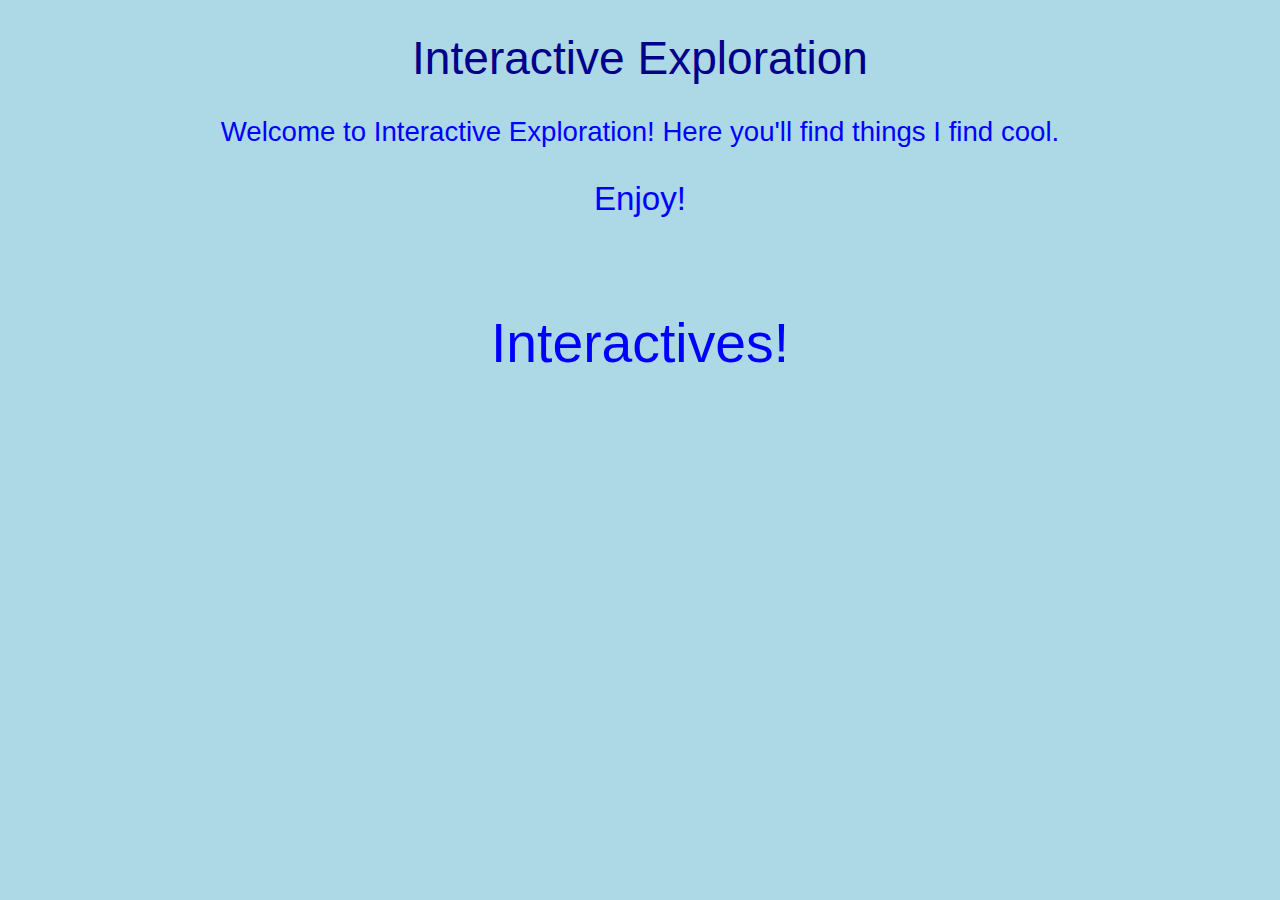
<file: index.htm>
<!DOCTYPE html>
<head>
    <title>Interactive Exploration</title>
    <link rel="stylesheet" href="styles.css">
</head>
<body>
    <h1>Interactive Exploration</h1>
    <p>Welcome to Interactive Exploration! Here you'll find things I find cool.<br><br><em>Enjoy!</em></p>
    <br><h2 class="big"><a href="Interactives.htm">Interactives!</a></h2>
</body>
</file>
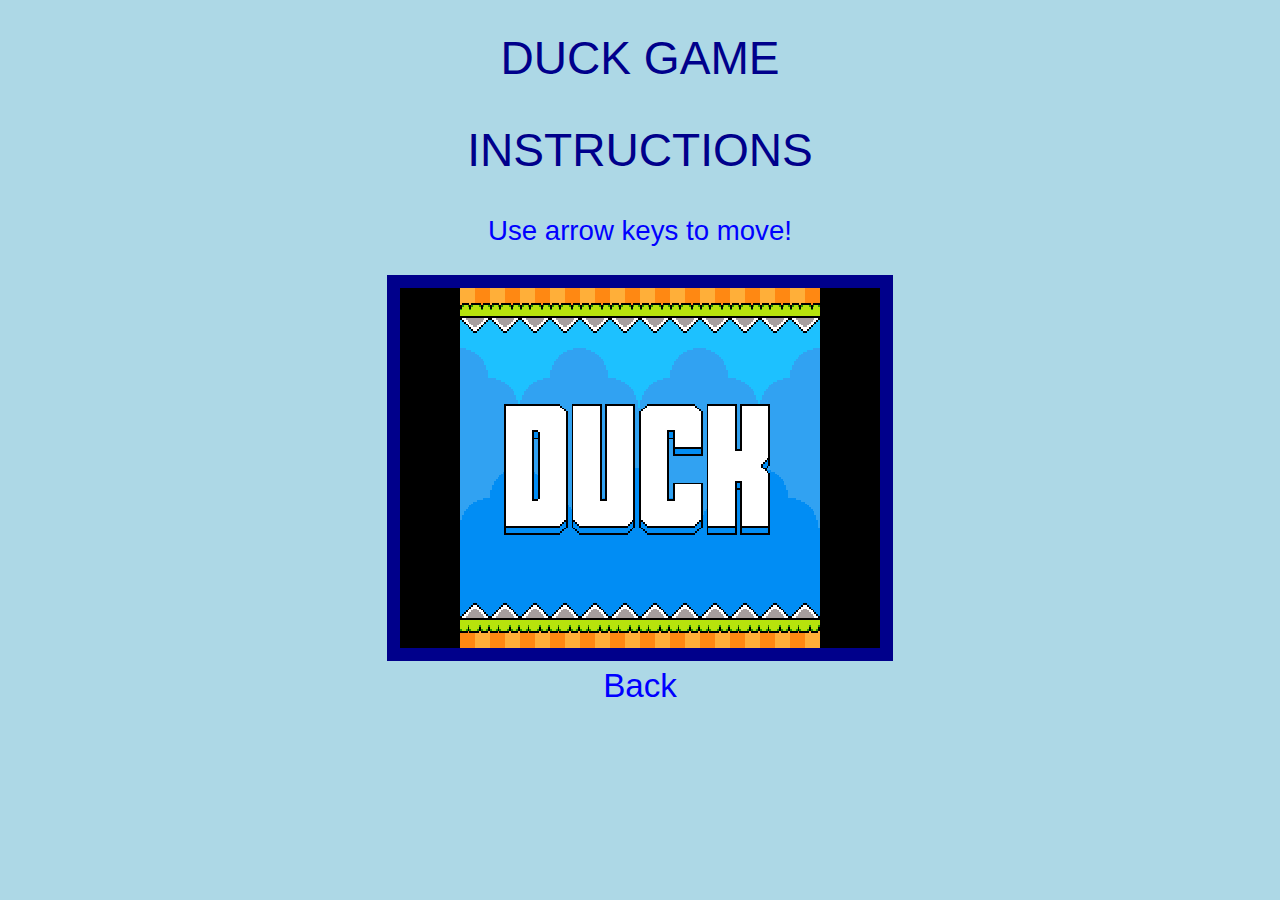
<file: DUCKholder.html>
<!DOCTYPE html>
<head>
    <title>GAME NAME</title>
    <link rel="stylesheet" href="styles.css">
</head>
<body>
    <h1>DUCK GAME</h1>
    <h2>INSTRUCTIONS</h2>
    <p>Use arrow keys to move!</p>
        <iframe src="Duck Game/duckgame.html"></iframe>
        <nav>
            <a href="Interactives.htm">Back</a>
        </nav>
</body>
</file>
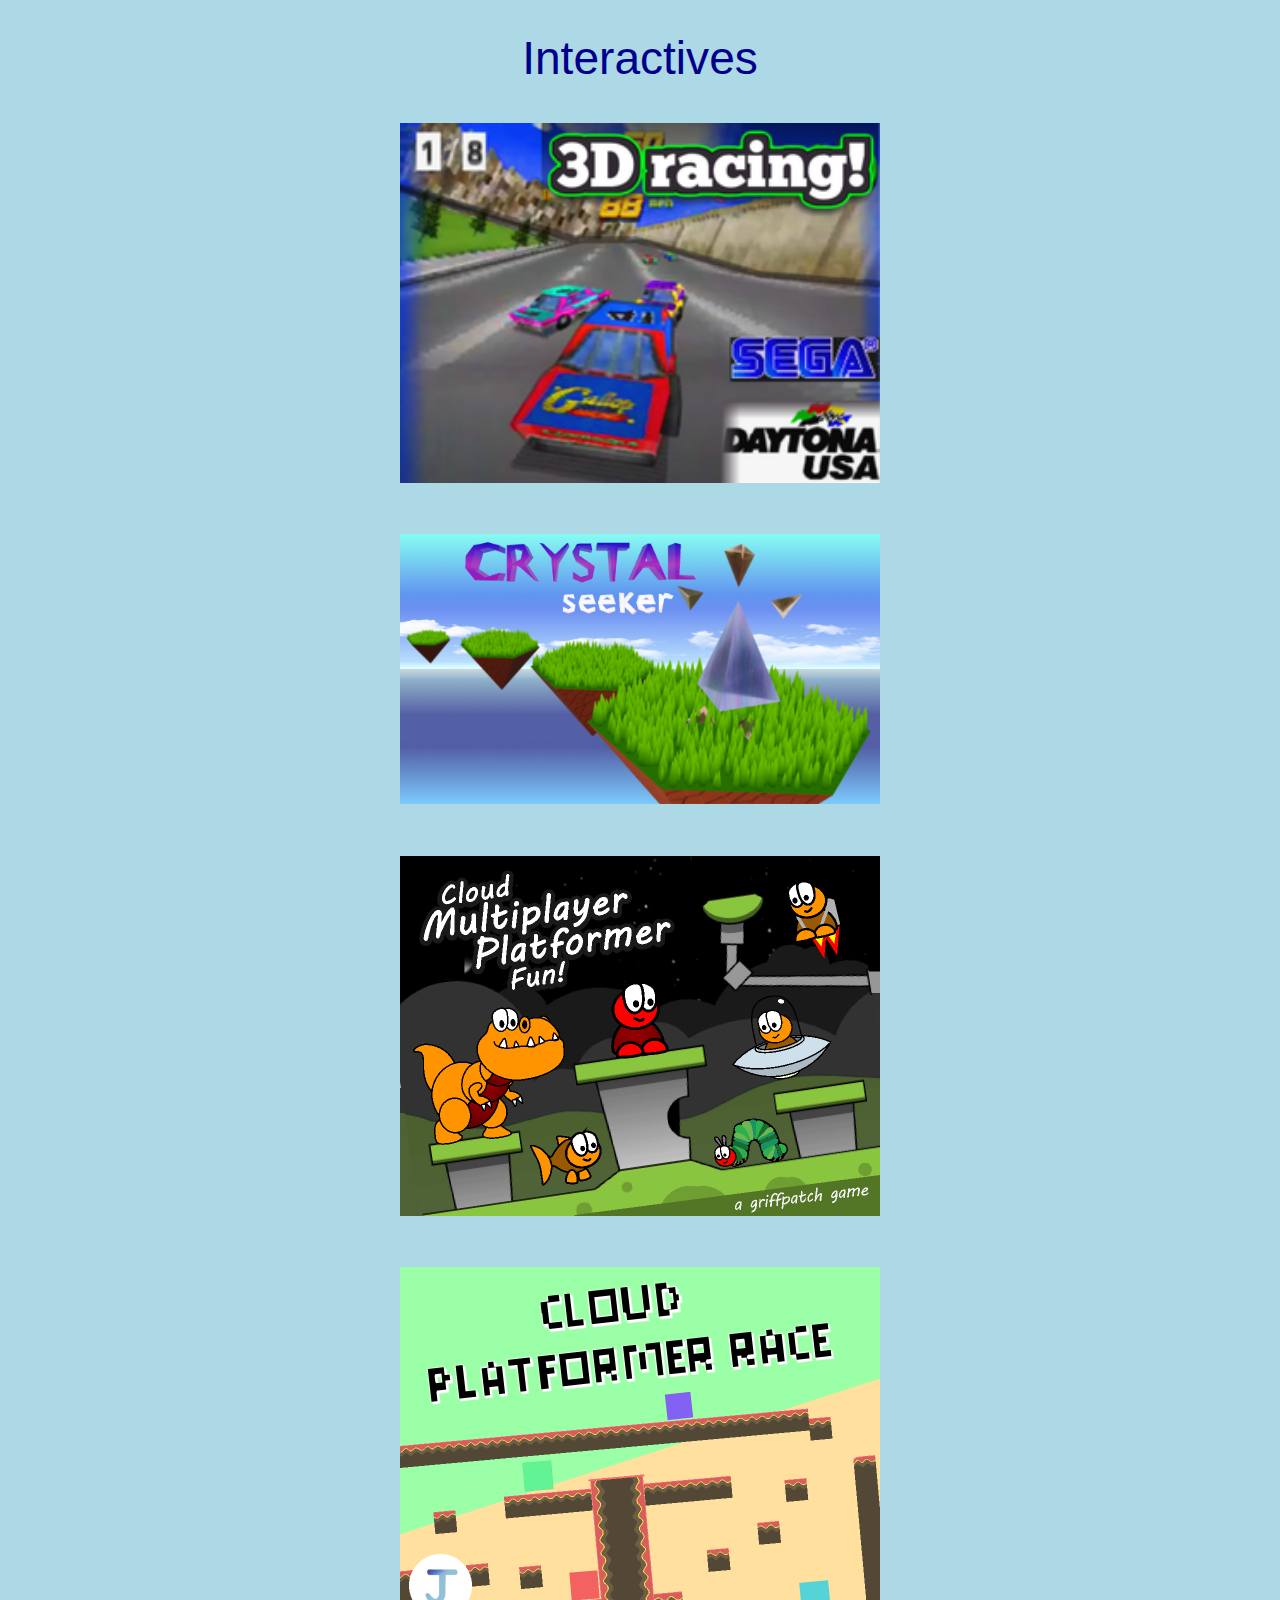
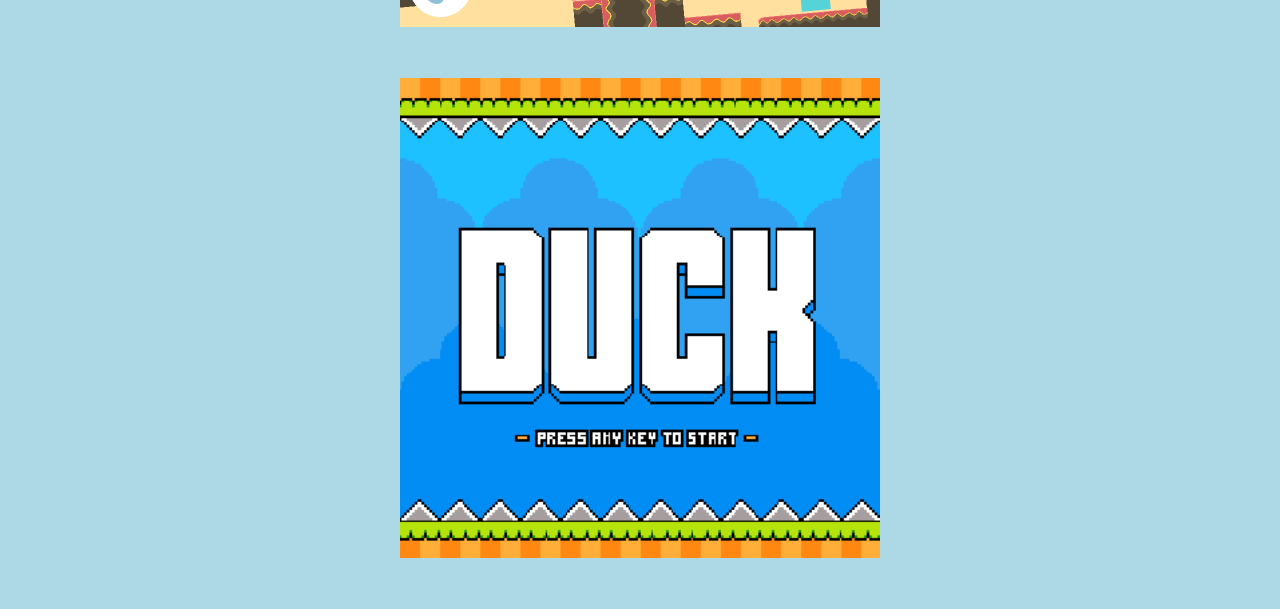
<file: Interactives.htm>
<!DOCTYPE html>
<head>
    <title>Interactives</title>
    <link rel="stylesheet" href="styles.css">
</head>
<body>
    <h1 class="big">Interactives</h1>
    <h2><a href="DAYTONAholder.htm"><img src="game images/DAYTONA.png"></a></h2>
    <h2><a href="CRYSTALSEEKERholder.htm"><img src="game images/CRYSTALSEEKER.png"></a></h2>
    <h2><a href="CPMFholder.html"><img src="game images/CMPF.png"></a></h2>
    <h2><a href="CPRholder.html"><img src="game images/CPR.png"></a></h2>
    <h2><a href="DUCKholder.html"><img src="game images/duck.png"></a></h2>
</body>
</file>
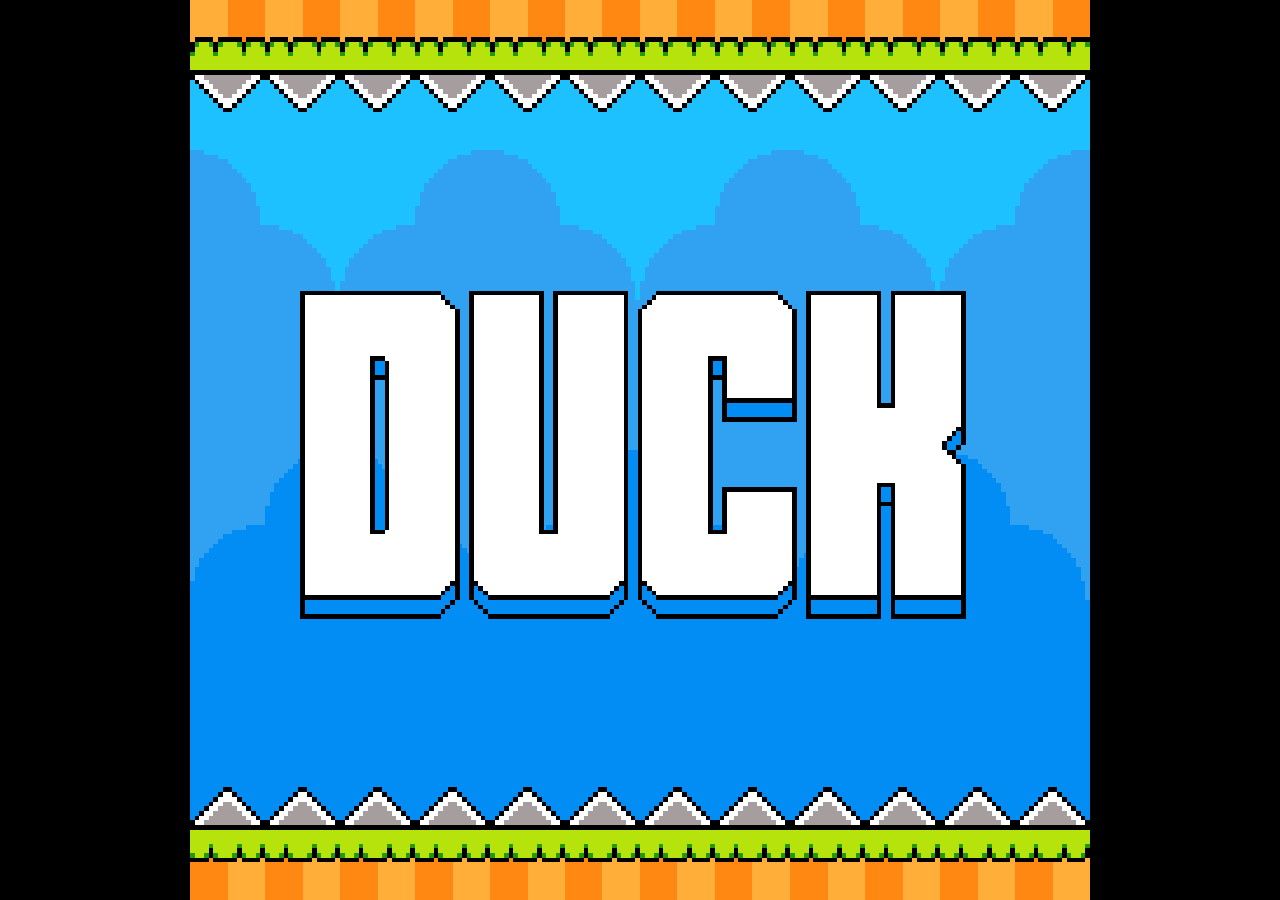
<file: Duck Game/duckgame.html>
<!DOCTYPE html>
<html>
<head>
    <meta charset="UTF-8"/>
    <link rel="manifest" href="manifest.webmanifest">

    <meta name="apple-mobile-web-app-capable" content="yes">
    <meta name="apple-mobile-web-app-status-bar-style" content="black-translucent">

    <meta name="theme-color" content="#000000" />
    <meta name="viewport" content="width=device-width, initial-scale=1.0, maximum-scale=1.0, user-scalable=no" />

	<style>
		body {
			margin: 0;
			padding: 0;
			background-color: #000000;
            overflow: hidden;
		}
        #canvasArea {
            margin-left: auto;
            margin-right: auto;
            overflow: hidden;
        }

        
	</style>
    <!-- Libs and GDJS core files : -->
		<script src="libs/jshashtable.js" crossorigin="anonymous"></script>
	<script src="logger.js" crossorigin="anonymous"></script>
	<script src="gd.js" crossorigin="anonymous"></script>
	<script src="libs/rbush.js" crossorigin="anonymous"></script>
	<script src="AsyncTasksManager.js" crossorigin="anonymous"></script>
	<script src="inputmanager.js" crossorigin="anonymous"></script>
	<script src="jsonmanager.js" crossorigin="anonymous"></script>
	<script src="Model3DManager.js" crossorigin="anonymous"></script>
	<script src="ResourceLoader.js" crossorigin="anonymous"></script>
	<script src="ResourceCache.js" crossorigin="anonymous"></script>
	<script src="timemanager.js" crossorigin="anonymous"></script>
	<script src="polygon.js" crossorigin="anonymous"></script>
	<script src="runtimeobject.js" crossorigin="anonymous"></script>
	<script src="profiler.js" crossorigin="anonymous"></script>
	<script src="RuntimeInstanceContainer.js" crossorigin="anonymous"></script>
	<script src="runtimescene.js" crossorigin="anonymous"></script>
	<script src="scenestack.js" crossorigin="anonymous"></script>
	<script src="force.js" crossorigin="anonymous"></script>
	<script src="RuntimeLayer.js" crossorigin="anonymous"></script>
	<script src="layer.js" crossorigin="anonymous"></script>
	<script src="RuntimeCustomObjectLayer.js" crossorigin="anonymous"></script>
	<script src="timer.js" crossorigin="anonymous"></script>
	<script src="runtimewatermark.js" crossorigin="anonymous"></script>
	<script src="runtimegame.js" crossorigin="anonymous"></script>
	<script src="variable.js" crossorigin="anonymous"></script>
	<script src="variablescontainer.js" crossorigin="anonymous"></script>
	<script src="oncetriggers.js" crossorigin="anonymous"></script>
	<script src="runtimebehavior.js" crossorigin="anonymous"></script>
	<script src="SpriteAnimator.js" crossorigin="anonymous"></script>
	<script src="spriteruntimeobject.js" crossorigin="anonymous"></script>
	<script src="affinetransformation.js" crossorigin="anonymous"></script>
	<script src="CustomRuntimeObjectInstanceContainer.js" crossorigin="anonymous"></script>
	<script src="CustomRuntimeObject.js" crossorigin="anonymous"></script>
	<script src="CustomRuntimeObject2D.js" crossorigin="anonymous"></script>
	<script src="events-tools/commontools.js" crossorigin="anonymous"></script>
	<script src="events-tools/variabletools.js" crossorigin="anonymous"></script>
	<script src="events-tools/runtimescenetools.js" crossorigin="anonymous"></script>
	<script src="events-tools/inputtools.js" crossorigin="anonymous"></script>
	<script src="events-tools/objecttools.js" crossorigin="anonymous"></script>
	<script src="events-tools/cameratools.js" crossorigin="anonymous"></script>
	<script src="events-tools/soundtools.js" crossorigin="anonymous"></script>
	<script src="events-tools/storagetools.js" crossorigin="anonymous"></script>
	<script src="events-tools/stringtools.js" crossorigin="anonymous"></script>
	<script src="events-tools/windowtools.js" crossorigin="anonymous"></script>
	<script src="events-tools/networktools.js" crossorigin="anonymous"></script>
	<script src="splash/gd-logo-light.js" crossorigin="anonymous"></script>
	<script src="pixi-renderers/pixi.js" crossorigin="anonymous"></script>
	<script src="pixi-renderers/pixi-filters-tools.js" crossorigin="anonymous"></script>
	<script src="pixi-renderers/runtimegame-pixi-renderer.js" crossorigin="anonymous"></script>
	<script src="pixi-renderers/runtimescene-pixi-renderer.js" crossorigin="anonymous"></script>
	<script src="pixi-renderers/layer-pixi-renderer.js" crossorigin="anonymous"></script>
	<script src="pixi-renderers/pixi-image-manager.js" crossorigin="anonymous"></script>
	<script src="pixi-renderers/pixi-bitmapfont-manager.js" crossorigin="anonymous"></script>
	<script src="pixi-renderers/spriteruntimeobject-pixi-renderer.js" crossorigin="anonymous"></script>
	<script src="pixi-renderers/CustomRuntimeObject2DPixiRenderer.js" crossorigin="anonymous"></script>
	<script src="pixi-renderers/DebuggerPixiRenderer.js" crossorigin="anonymous"></script>
	<script src="pixi-renderers/loadingscreen-pixi-renderer.js" crossorigin="anonymous"></script>
	<script src="pixi-renderers/pixi-effects-manager.js" crossorigin="anonymous"></script>
	<script src="howler-sound-manager/howler.min.js" crossorigin="anonymous"></script>
	<script src="howler-sound-manager/howler-sound-manager.js" crossorigin="anonymous"></script>
	<script src="fontfaceobserver-font-manager/fontfaceobserver.js" crossorigin="anonymous"></script>
	<script src="fontfaceobserver-font-manager/fontfaceobserver-font-manager.js" crossorigin="anonymous"></script>
	<script src="gdjs-evtsext__flash__flash.js" crossorigin="anonymous"></script>
	<script src="gdjs-evtsext__screenwrap__screenwrap.js" crossorigin="anonymous"></script>
	<script src="gdjs-evtsext__sinemovement__sinemovement.js" crossorigin="anonymous"></script>
	<script src="Extensions/ParticleSystem/particleemitterobject-pixi-renderer.js" crossorigin="anonymous"></script>
	<script src="Extensions/ParticleSystem/particleemitterobject.js" crossorigin="anonymous"></script>
	<script src="Extensions/ParticleSystem/pixi-particles-pixi-renderer.min.js" crossorigin="anonymous"></script>
	<script src="Extensions/PlatformBehavior/platformerobjectruntimebehavior.js" crossorigin="anonymous"></script>
	<script src="Extensions/PlatformBehavior/platformruntimebehavior.js" crossorigin="anonymous"></script>
	<script src="Extensions/PlatformBehavior/platformtools.js" crossorigin="anonymous"></script>
	<script src="Extensions/TileMap/TileMapRuntimeManager.js" crossorigin="anonymous"></script>
	<script src="Extensions/TileMap/collision/TransformedTileMap.js" crossorigin="anonymous"></script>
	<script src="Extensions/TileMap/helper/TileMapHelper.js" crossorigin="anonymous"></script>
	<script src="Extensions/TileMap/pako/dist/pako.min.js" crossorigin="anonymous"></script>
	<script src="Extensions/TileMap/pixi-tilemap/dist/pixi-tilemap.umd.js" crossorigin="anonymous"></script>
	<script src="Extensions/TileMap/simpletilemapruntimeobject.js" crossorigin="anonymous"></script>
	<script src="Extensions/TileMap/tilemapruntimeobject-pixi-renderer.js" crossorigin="anonymous"></script>
	<script src="Extensions/TweenBehavior/TweenManager.js" crossorigin="anonymous"></script>
	<script src="Extensions/TweenBehavior/tweenruntimebehavior.js" crossorigin="anonymous"></script>
	<script src="object-capabilities/AnimatableBehavior.js" crossorigin="anonymous"></script>
	<script src="object-capabilities/EffectBehavior.js" crossorigin="anonymous"></script>
	<script src="object-capabilities/FlippableBehavior.js" crossorigin="anonymous"></script>
	<script src="object-capabilities/OpacityBehavior.js" crossorigin="anonymous"></script>
	<script src="object-capabilities/ResizableBehavior.js" crossorigin="anonymous"></script>
	<script src="object-capabilities/ScalableBehavior.js" crossorigin="anonymous"></script>
	<script src="code0.js" crossorigin="anonymous"></script>
	<script src="code1.js" crossorigin="anonymous"></script>
	<script src="code2.js" crossorigin="anonymous"></script>
	<script src="code3.js" crossorigin="anonymous"></script>
	<script src="code4.js" crossorigin="anonymous"></script>
	<script src="code5.js" crossorigin="anonymous"></script>
	<script src="code6.js" crossorigin="anonymous"></script>
	<script src="code7.js" crossorigin="anonymous"></script>
	<script src="code8.js" crossorigin="anonymous"></script>
	<script src="data.js" crossorigin="anonymous"></script>


</head>
<body>

    
	<script>

    (function() {
        //Initialization
        var game = new gdjs.RuntimeGame(gdjs.projectData, {});

        //Create a renderer
        game.getRenderer().createStandardCanvas(document.body);

        //Bind keyboards/mouse/touch events
        game.getRenderer().bindStandardEvents(game.getInputManager(), window, document);

        //Load all assets and start the game
        game.loadAllAssets(function() {
            game.startGameLoop();
        });
    })();

	</script>
</body>
</html>
</file>
<file: styles.css>
h1 {
    color: darkblue;
    font-size: 2em;
}

h2 {
    color: darkblue;
    font-size: 2em;
}

* {
    background-color: lightblue;
    color: blue;
    font: 1.2em sans-serif;
    text-align: center;
}

iframe {
    width: 480px;
    height: 360px;
    border: 0.5em solid darkblue;
}

a {
    text-decoration: none;
}

img {
    width: 480px;
    height: auto;
}
</file>
